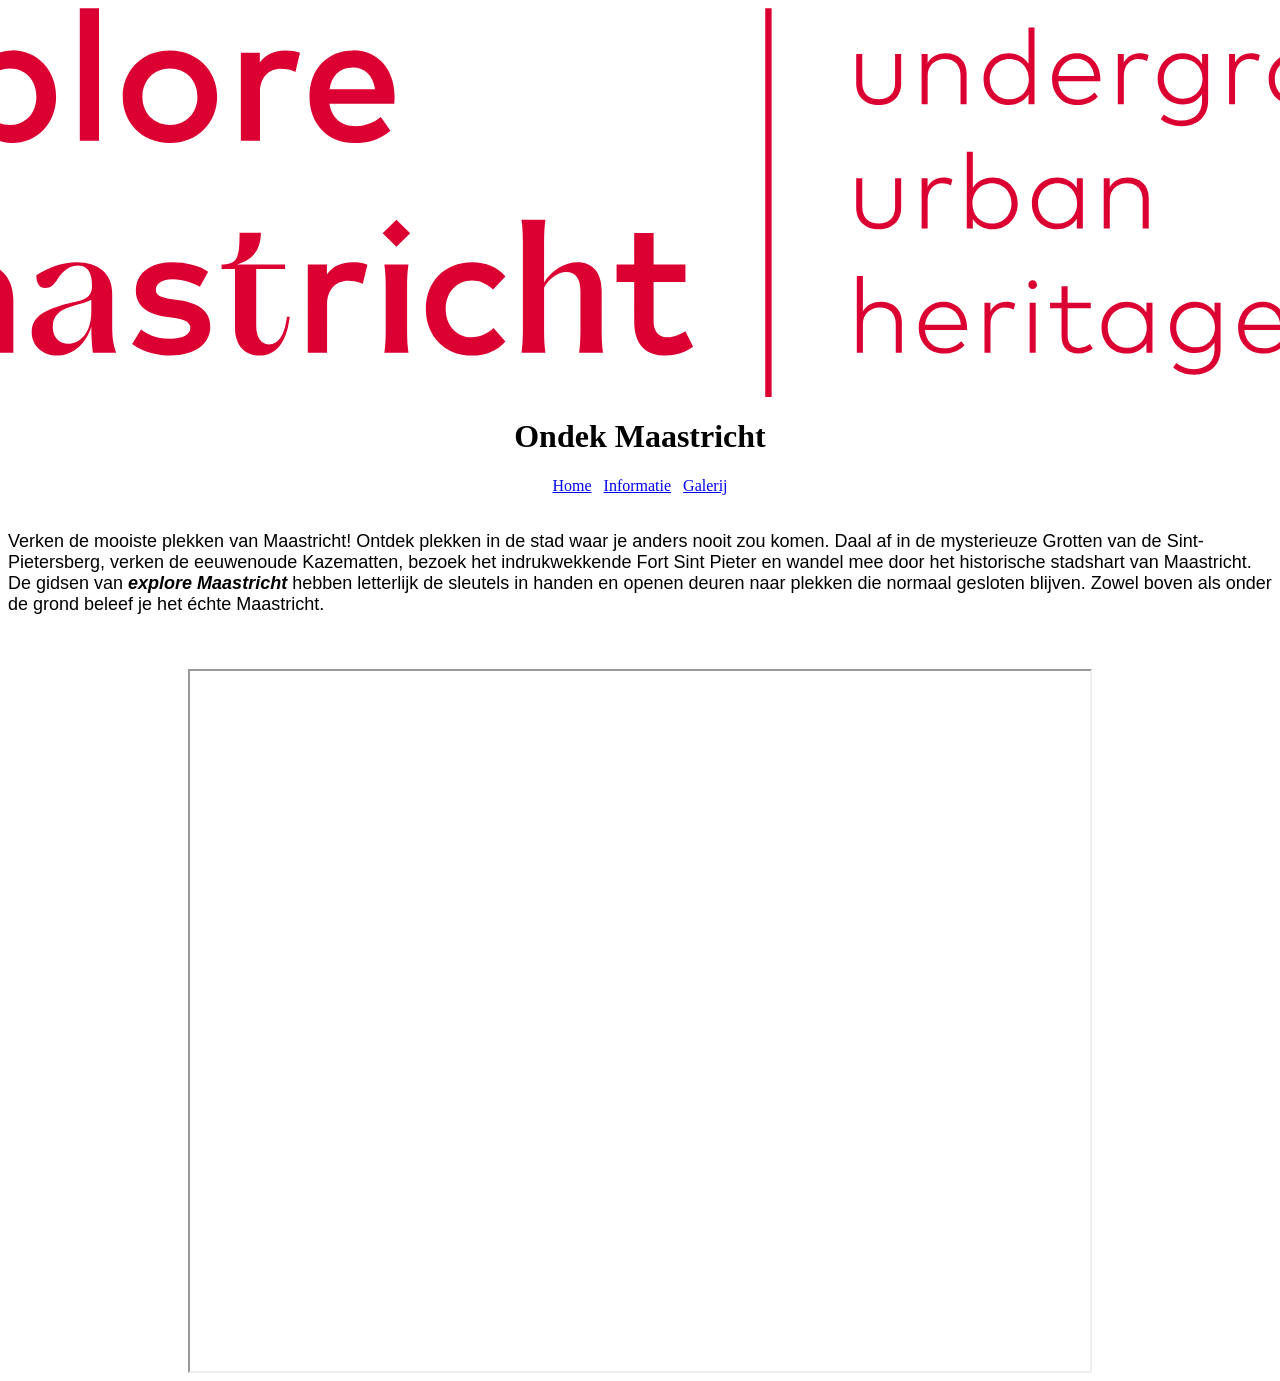
<file: index.html>
<!DOCTYPE html>
<html lang="nl">
    <head>
        <meta charset="UTF-8">
        <meta name="viewport" content="width=device-width, initial-scale=1.0">
        <meta name="description" content=" ">
        <meta name="keywords" content=" ">
        <meta name="author" content="HobbyLion">
        <link rel="stylesheet" href="css/basic.css">
        <title>Mijn Pagina</title>
    </head>
    <body>
        <div>
            <header>
                <img src="afbeeldingen/logo-explore-maastricht.png" alt="Logo Explore Maastricht">
                <h1>Ondek Maastricht</h1>
                <nav>
                        <a href="index.html">Home</a>&nbsp;&nbsp;
                        <a href="info.html">Informatie</a>&nbsp;&nbsp;
                        <a href="galerij.html">Galerij</a>
                </nav>
            </header>
            <br>
            <p>
                Verken de mooiste plekken van Maastricht! Ontdek plekken in de stad waar je anders nooit zou komen. Daal af in de mysterieuze Grotten van de Sint-Pietersberg, verken de eeuwenoude Kazematten, bezoek het indrukwekkende Fort Sint Pieter en wandel mee door het historische stadshart van Maastricht. De gidsen van <strong><em>explore Maastricht</em></strong> hebben letterlijk de sleutels in handen en openen deuren naar plekken die normaal gesloten blijven. Zowel boven als onder de grond beleef je het échte Maastricht. 
         </p>
            <br><br>
            <iframe src="https://nl.wikipedia.org/wiki/Maastricht" title="explore maastricht" width="900" height="700"></iframe>
            <footer>
            
            </footer> 
        </div>   
    </body>
</html>
</file>
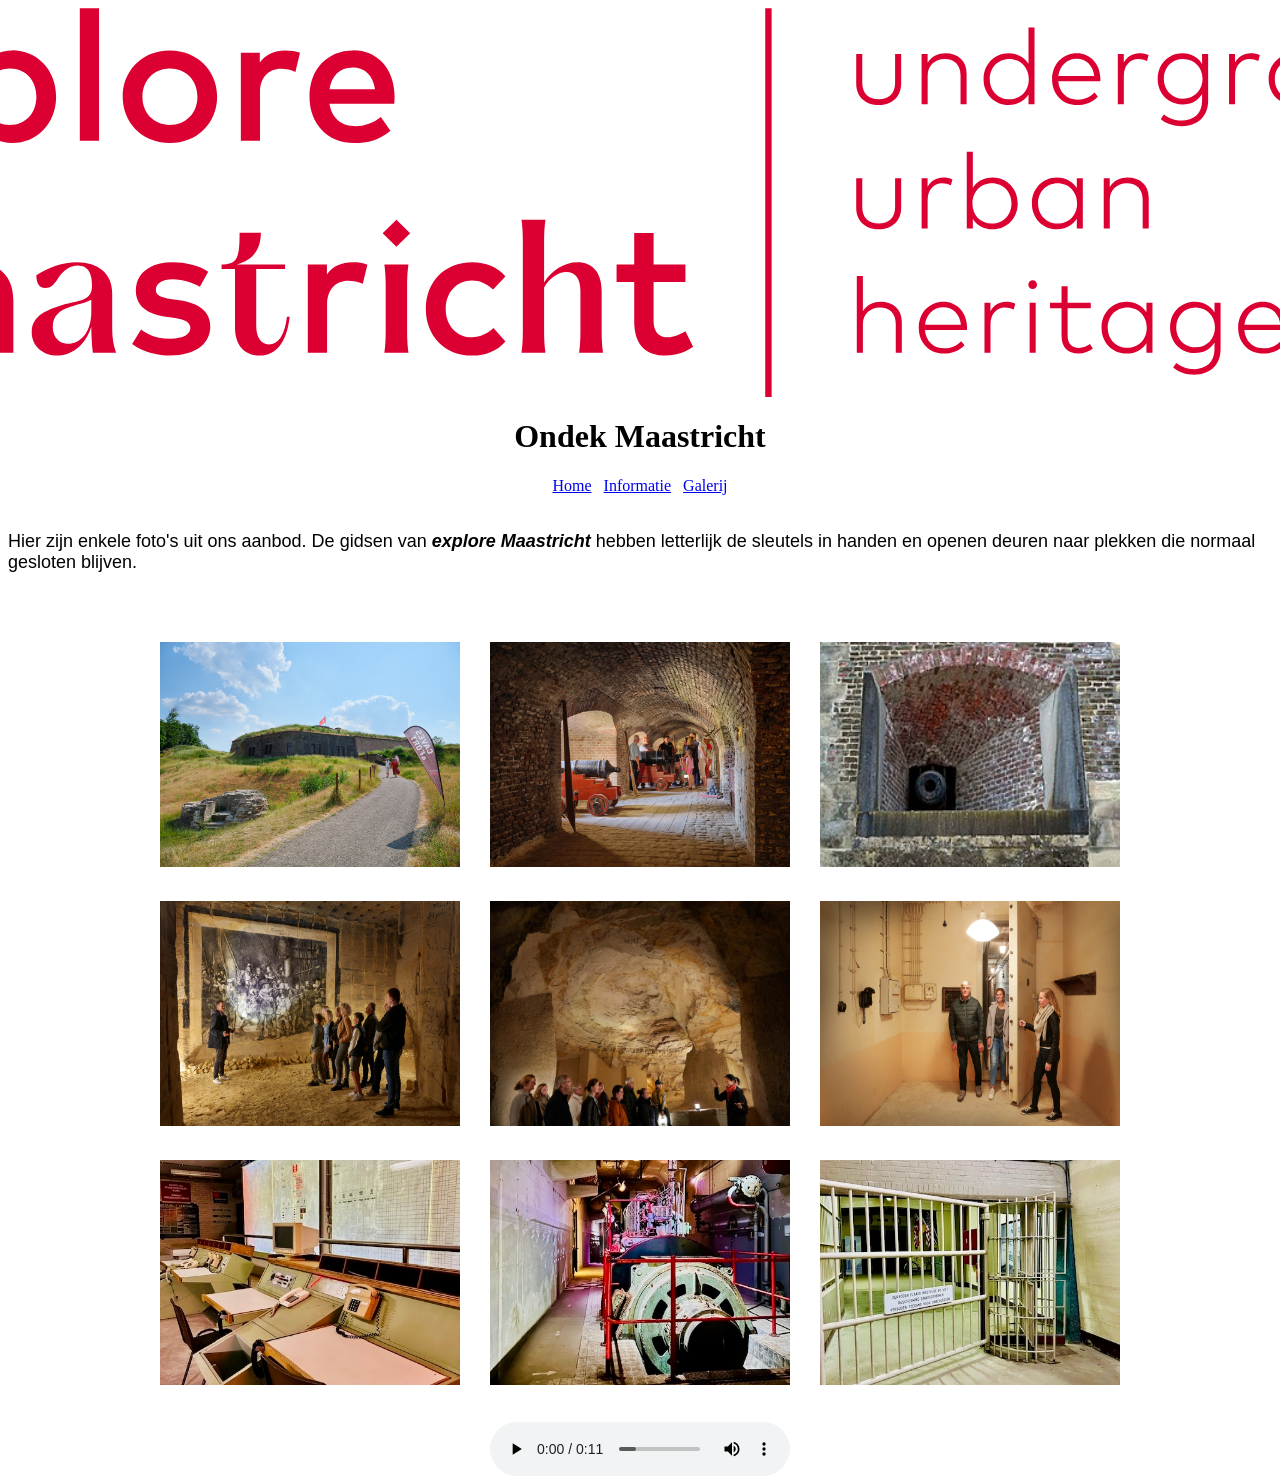
<file: galerij.html>
<!DOCTYPE html>
<html lang="nl">
    <head>
        <meta charset="UTF-8">
        <meta name="viewport" content="width=device-width, initial-scale=1.0">
        <meta name="description" content=" ">
        <meta name="keywords" content=" ">
        <meta name="author" content="HobbyLion">
        <link rel="stylesheet" href="css/basic.css">
        <title>Mijn Pagina</title>
    </head>
    <body>
        <div>
            <header>
                <img src="afbeeldingen/logo-explore-maastricht.png" alt="Logo Explore Maastricht">
                <h1>Ondek Maastricht</h1>
                <nav>
                        <a href="index.html">Home</a>&nbsp;&nbsp;
                        <a href="info.html">Informatie</a>&nbsp;&nbsp;
                     <a href="galerij.html">Galerij</a>
                </nav>
            </header>
            <br>
            <p>
                Hier zijn enkele foto's uit ons aanbod. De gidsen van <strong><em>explore Maastricht</em></strong> hebben letterlijk de sleutels in handen en openen deuren naar plekken die normaal gesloten blijven.
            </p>
            <br><br>
            <table class="tabel">
                <tr>
                    <td id="tabel"><img id="galerij" src="afbeeldingen/Fort Sint Pieter buiten.jpg" title="fort Sint Pieter" alt="Fort Sint Pieter buiten"></td>
                    <td id="tabel"><img id="galerij" src="afbeeldingen/Fort Sint Pieter kanon.jpg" title="fort Sint Pieter kanon gang" alt="Fort Sint Pieter kanonnen gang"></td>
                    <td id="tabel"><img id="galerij" src="afbeeldingen/Fort Sint Pieter schietgat.JPG" title="fort Sint Pieter schietgat" alt="Fort Sint Pieter schietgat"></td>
                </tr>
                <tr>
                    <td id="tabel"><img id="galerij" src="afbeeldingen/zonneberg.jpg" title="Grot Zonneberg" alt="Grot Zonneberg"></td>
                    <td id="tabel"><img id="galerij" src="afbeeldingen/Grotten Noord.jpg" title="Grotten Noord" alt="Grotten Noord"></td>
                    <td id="tabel"><img id="galerij" src="afbeeldingen/Kluis Maastricht in grotten Noord.jpg" title="Kluis ingrotten Noord" alt="Kluis in grotten Noord"></td>
                </tr>
                <tr>
                    <td id="tabel"><img id="galerij" src="afbeeldingen/Commandocentrum NAVO Hoofdkwartier Maastricht.jpeg" title="Commandocentrum NAVO Hoofdkwartier Maastricht" alt="Commandocentrum NAVO Hoofdkwartier Maastricht"></td>
                    <td id="tabel"><img id="galerij" src="afbeeldingen/Dieselmotor NAVO Hoofdkwartier Limburg.jpeg" title="Dieselmotor NAVO Hoofdkwartier Limburg" alt="Dieselmotor NAVO Hoofdkwartier Limburg"></td>
                    <td id="tabel"><img id="galerij" src="afbeeldingen/Entree voormalig NAVO Hoofdkwartier.jpeg" title="Entree voormalig NAVO Hoofdkwartier" alt="Entree voormalig NAVO Hoofdkwartier"></td>
                </tr>
            </table>
            <br>
            <audio controls>
                <source src="geluiden/example_WAV.wav" type="audio/wav">
            </audio>
            <footer>
            
            </footer> 
        </div>   
    </body>
</html>
</file>
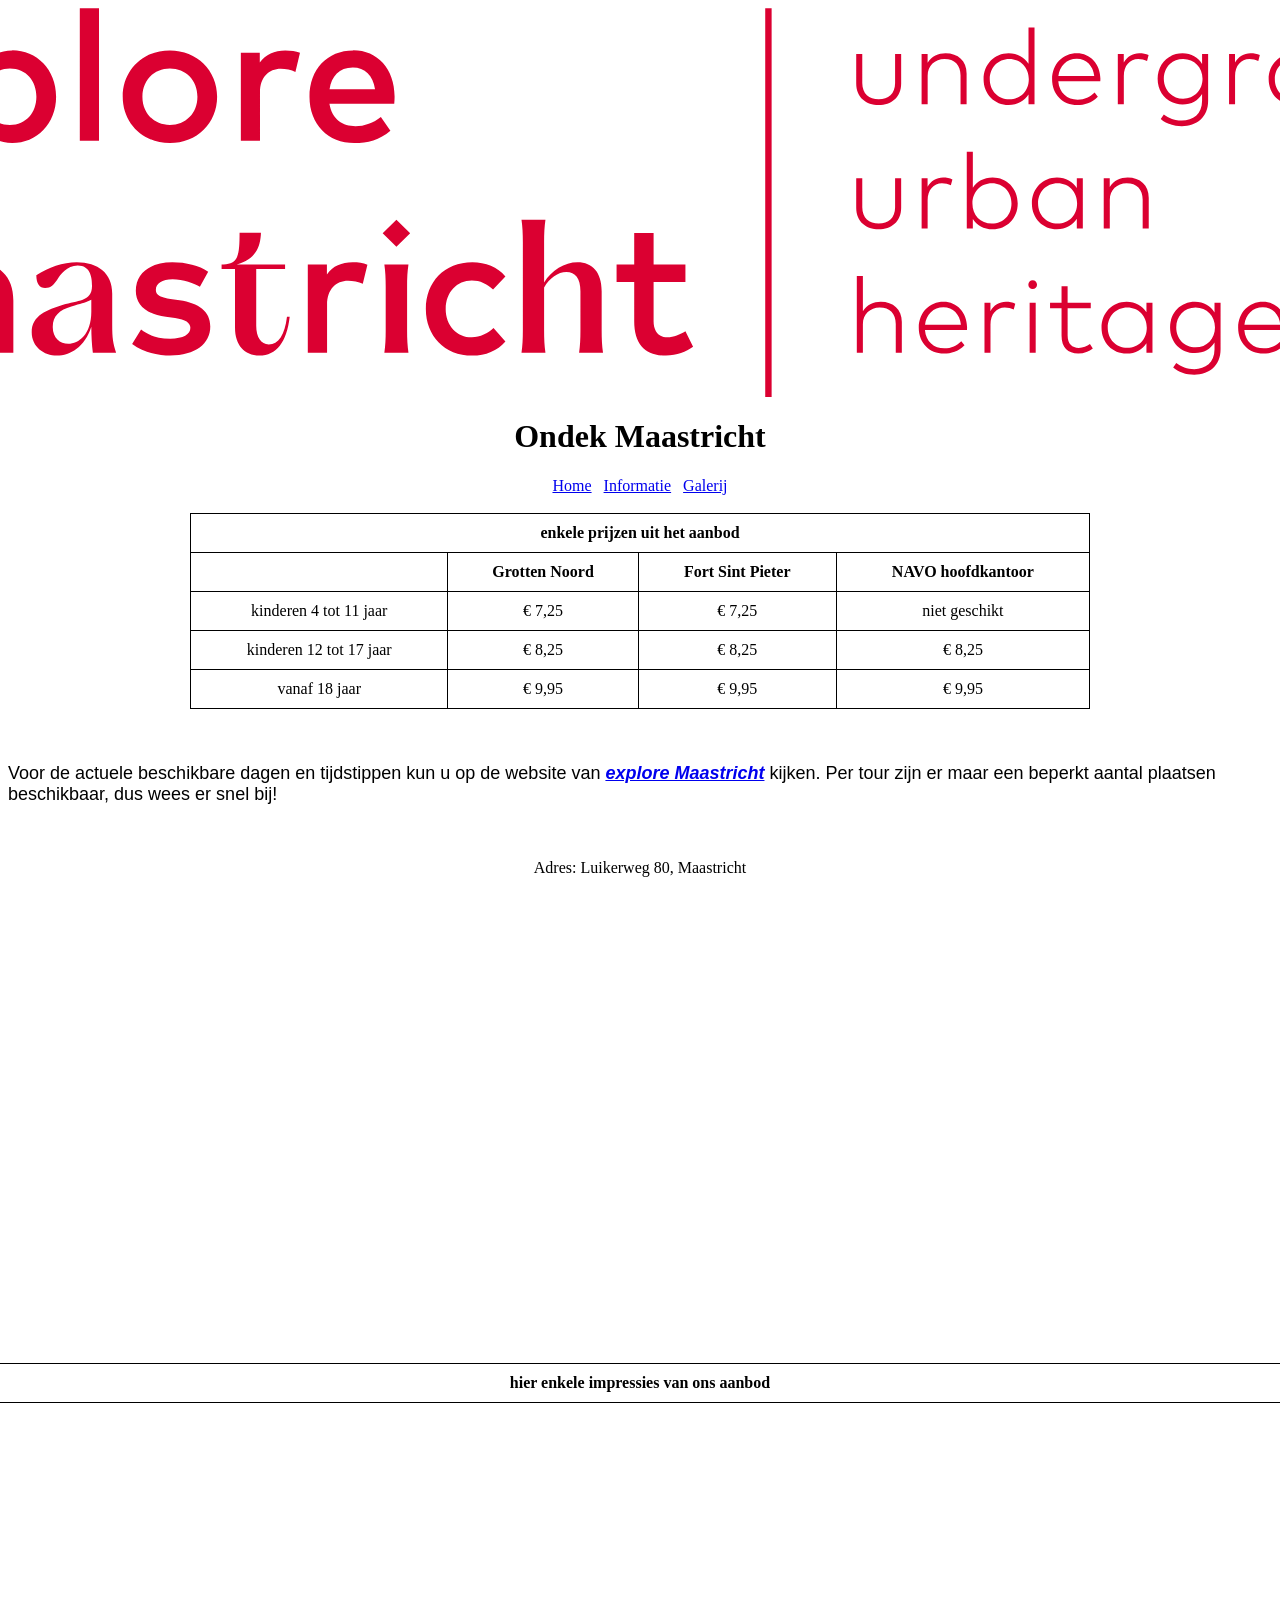
<file: info.html>
<!DOCTYPE html>
<html lang="nl">
    <head>
        <meta charset="UTF-8">
        <meta name="viewport" content="width=device-width, initial-scale=1.0">
        <meta name="description" content=" ">
        <meta name="keywords" content=" ">
        <meta name="author" content="HobbyLion">
        <link rel="stylesheet" href="css/basic.css">
        <title>Mijn Pagina</title>
    </head>
    <body>
        <div>
            <header>
                <img src="afbeeldingen/logo-explore-maastricht.png" alt="Logo Explore Maastricht">
                <h1>Ondek Maastricht</h1>
                <nav>
                        <a href="index.html">Home</a>&nbsp;&nbsp;
                        <a href="info.html">Informatie</a>&nbsp;&nbsp;
                        <a href="galerij.html">Galerij</a>
                </nav>
            </header>
            <br>
            <table>
                <thead>
                    <tr>
                        <th colspan="4">enkele prijzen uit het aanbod</th>
                    </tr>
                    <tr>
                        <th></th>
                        <th>Grotten Noord</th>
                        <th>Fort Sint Pieter</th>
                        <th>NAVO hoofdkantoor</th>
                    </tr>
                </thead>
                <tbody>
                    <tr>
                        <td>kinderen 4 tot 11 jaar</td>
                        <td>&euro; 7,25</td>
                        <td>&euro; 7,25</td>
                        <td>niet geschikt</td>
                    </tr>
                    <tr>
                        <td>kinderen 12 tot 17 jaar</td>
                        <td>&euro; 8,25</td>
                        <td>&euro; 8,25</td>
                        <td>&euro; 8,25</td>
                    </tr>
                    <tr>
                        <td>vanaf 18 jaar</td>
                        <td>&euro; 9,95</td>
                        <td>&euro; 9,95</td>
                        <td>&euro; 9,95</td>
                    </tr>
                </tbody>
            </table>
            <br><br>
            <p>
                Voor de actuele beschikbare dagen en tijdstippen kun u op de website van <a href="https://www.exploremaastricht.nl" target="_blank"><strong><em>explore Maastricht</em></strong></a> kijken. Per tour zijn er maar een beperkt aantal plaatsen beschikbaar, dus wees er snel bij!
            </p>
            <br><br>
            <div>
                Adres: Luikerweg 80, Maastricht
                <iframe src="https://www.google.com/maps/embed?pb=!1m18!1m12!1m3!1d2519.7307500958436!2d5.6841549!3d50.83615100000001!2m3!1f0!2f0!3f0!3m2!1i1024!2i768!4f13.1!3m3!1m2!1s0x47c0e9a81a7cc513%3A0xee3da3f2b30c7e39!2sFort%20Sint%20Pieter!5e0!3m2!1snl!2snl!4v1773401792722!5m2!1snl!2snl" width="600" height="450" style="border:0;" allowfullscreen="" loading="lazy" referrerpolicy="no-referrer-when-downgrade"></iframe>
            </div>
            <br><br>
            <div>
                <table class="tabel">
                    <thead>
                        <tr>
                            <th colspan="3">hier enkele impressies van ons aanbod</th>
                        </tr>
                    </thead>
                    <tbody>
                        <tr>
                            <td id="tabel">
                                <iframe width="560" height="315" src="https://www.youtube.com/embed/WqaMo-SZs4A?si=bTax_-mhnZbB21qX" title="YouTube video player" frameborder="0" allow="accelerometer; autoplay; clipboard-write; encrypted-media; gyroscope; picture-in-picture; web-share" referrerpolicy="strict-origin-when-cross-origin" allowfullscreen></iframe>
                            </td>
                            <td id="tabel">
                                <iframe width="560" height="315" src="https://www.youtube.com/embed/xjfzhjgs5g0?si=BbrsTuLVXG547wi7" title="YouTube video player" frameborder="0" allow="accelerometer; autoplay; clipboard-write; encrypted-media; gyroscope; picture-in-picture; web-share" referrerpolicy="strict-origin-when-cross-origin" allowfullscreen></iframe>
                            </td>
                            <td id="tabel">
                                <iframe width="560" height="315" src="https://www.youtube.com/embed/6lmbUcmmFfA?si=4JKDGV3XSyiRFPLu" title="YouTube video player" frameborder="0" allow="accelerometer; autoplay; clipboard-write; encrypted-media; gyroscope; picture-in-picture; web-share" referrerpolicy="strict-origin-when-cross-origin" allowfullscreen></iframe>
                            </td>
                        </tr>
                    </tbody>
            </div>

        <footer>
            
        </footer> 
        </div>   
    </body>
</html>
</file>
<file: css/basic.css>
header {
    display: flex;
    flex-direction: column;
    align-items: center;
}

div {
    display: flex;
    flex-direction: column;
    align-items: center;
}

p {
    max-width: 1500px;
    font-family: Arial, sans-serif;
    font-size: 18px;
}

#galerij {
    width: 300px;
    height: 225px;
    margin: 5px 5px 5px 5px;
}

table {
    border-collapse: collapse;
    width: 900px;
}
table, th, td {
    border: 1px solid black;
    padding: 10px;
}

td {
    text-align: center;
}

.tabel {
    border: 0px;
    width: auto;
}

#tabel{
    border: 0px;
}
</file>
